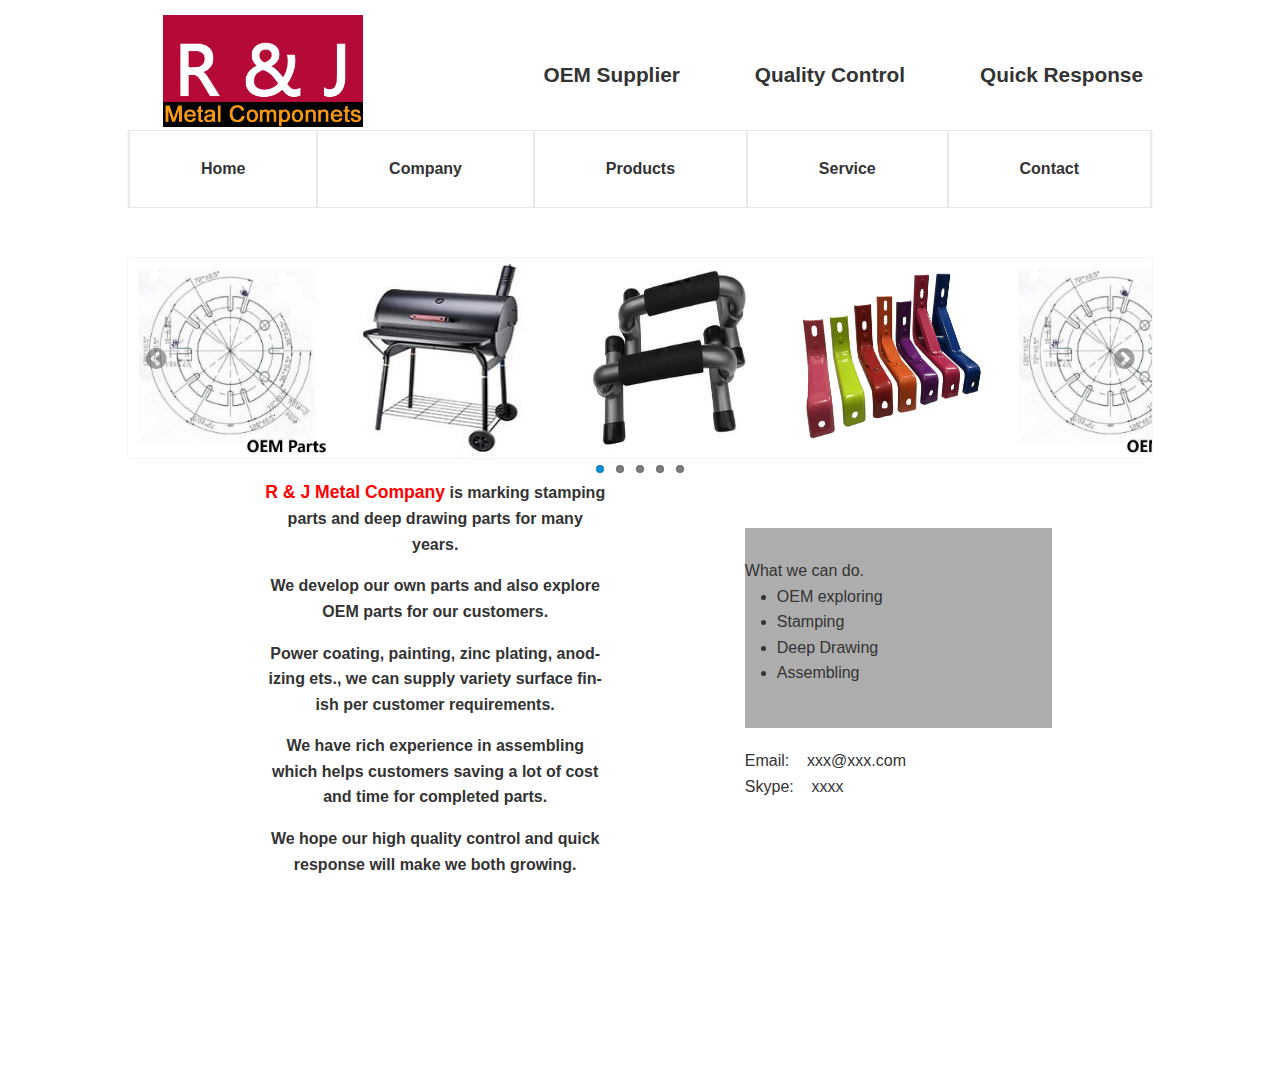
<file: index.html>
<!DOCTYPE html>
<html lang="en">
<head>
    <meta charset="UTF-8">
    <meta name="viewport" content="width=device-width, initial-scale=1.0">
    <meta http-equiv="X-UA-Compatible" content="ie=edge">
    <title>R & J Metal Company</title>
    <link rel="icon" href="resources/images/portal/rj_logo.ico" type="image/x-icon" />
    <link rel="stylesheet" href="resources/css/amazeui.css"/>
    <link rel="stylesheet" href="resources/css/common.min.css"/>
    <link rel="stylesheet" href="resources/css/portal.min.css"/>
    <link rel="stylesheet" href="resources/css/portal.css"/>
</head>

<body>

<div class="layout">
    <!--===========layout-header================-->
    <div class="layout-header am-hide-sm-only" id="pc_menu">

        <div class="header-box" data-am-sticky>
            <!--header start-->
            <div class="container" style="height: 100px;">
                <div class="header">
                    <div class="am-g">
                        <div class="am-u-lg-2 am-u-sm-12" style="margin-left: 20px;">
                            <div class="logo" style="margin-top: -10px;">
                                <a href=""><img src="resources/images/portal/RJ_LOGO.jpg" alt=""/></a>
                            </div>
                        </div>
                        <div class="am-u-md-10">
                            <div class="header-right am-fr">
                                <div class="header-contact">
                                    <div class="header_contacts--item">
                                        <div class="contact_mini title_right">
                                            OEM Supplier
                                        </div>
                                    </div>
                                    <div class="header_contacts--item">
                                        <div class="contact_mini title_right">
                                            Quality Control
                                        </div>
                                    </div>
                                    <div class="header_contacts--item">
                                        <div class="contact_mini title_right">
                                            Quick Response
                                        </div>
                                    </div>
                                </div>
                            </div>
                        </div>
                    </div>
                </div>
            </div>
            <!--header end-->

            <!--nav start-->
            <div class="nav-contain" style="margin-top: 30px;">
                <div class="nav-inner">
                    <ul class="am-nav am-nav-pills am-nav-justify">
                        <li class="menu_active"><a href="html/homepage.html" target="mainframe">Home</a></li>
                        <li><a href="html/company.html" target="mainframe">Company</a></li>
                        <li><a href="html/products.html" target="mainframe">Products</a></li>
                        <li><a href="html/za_aboutus.html" target="mainframe">Service</a></li>
                        <li><a href="html/contact.html" target="mainframe">Contact</a></li>
                    </ul>
                </div>
            </div>
            <!--nav end-->

        </div>
    </div>

    <!--mobile header start-->
    <div class="m-header" id="mobile_menu">
        <div class="am-g am-show-sm-only">
            <div class="am-u-sm-2">
                <div class="menu-bars">
                    <a href="#doc-oc-demo1" data-am-offcanvas="{effect: 'push'}"><i
                            class="am-menu-toggle-icon am-icon-bars"></i></a>
                    <!-- 侧边栏内容 -->
                    <nav data-am-widget="menu" class="am-menu  am-menu-offcanvas1" data-am-menu-offcanvas>
                        <a href="javascript: void(0)" class="am-menu-toggle"></a>

                        <div class="am-offcanvas">
                            <div class="am-offcanvas-bar">
                                <ul class="am-menu-nav am-avg-sm-1">
                                    <li><a href="html/homepage.html" class="" target="mainframe">Home</a></li>
                                    <li class=""><a href="html/company.html" class="" target="mainframe">Company</a></li>
                                    <li class=""><a href="html/products.html" class="" target="mainframe">Products</a></li>
                                    <li class=""><a href="html/za_aboutus.html" class="" target="mainframe">Service</a></li>
                                    <li class=""><a href="html/contact.html" class="" target="mainframe">Contact</a></li>
                                </ul>

                            </div>
                        </div>
                    </nav>

                </div>
            </div>
            <div class="am-u-sm-5 am-u-end">
                <div class="m-logo">
                    <a href=""><img src="resources/images/portal/RJ_LOGO.jpg" alt=""></a>
                </div>
            </div>
        </div>
        <!--mobile header end-->
    </div>
</div>

<div>
    <iframe src="html/homepage.html" id="mainframe" name="mainframe" scrolling="no" onload="portal.frameLoad()"
            frameborder="0" width="100%"></iframe>
</div>


<!--===========layout-footer================-->
<div class="layout-footer" style="margin-top: -7px;">
    <div class="footer">
        <div style="background-color:#383d61" class="footer--bg"></div>
        <div class="footer--inner">
            <div class="container" style="text-align: center;">
                <div class="footer_main">
                    <div class="am-g">
                        <div class="">
                            <div class="footer_main--column">
                                <!--<strong class="footer_main&#45;&#45;column_title">Abount Us</strong>-->
                                <div class="footer_about">
                                    <div class="footer_about--text">
                                        Stampling & Draw Parts Supplier
                                    </div>
                                    <div class="footer_about--text">
                                        R & J Metal Components
                                    </div>
                                    <div class="footer_about--text">
                                        Email : rjMetal@aliyun.com;sylvia.qian@aliyun.com
                                    </div>
                                </div>
                            </div>
                        </div>


                    </div>
                </div>
            </div>
        </div>
    </div>
</div>


</body>

<script src="resources/js/jquery-2.1.0.js" charset="utf-8"></script>
<script src="resources/js/common.js" charset="utf-8"></script>
<script src="resources/js/mainframe.js" charset="utf-8"></script>
<script src="resources/js/amazeui.js" charset="utf-8"></script>
</html>
</file>
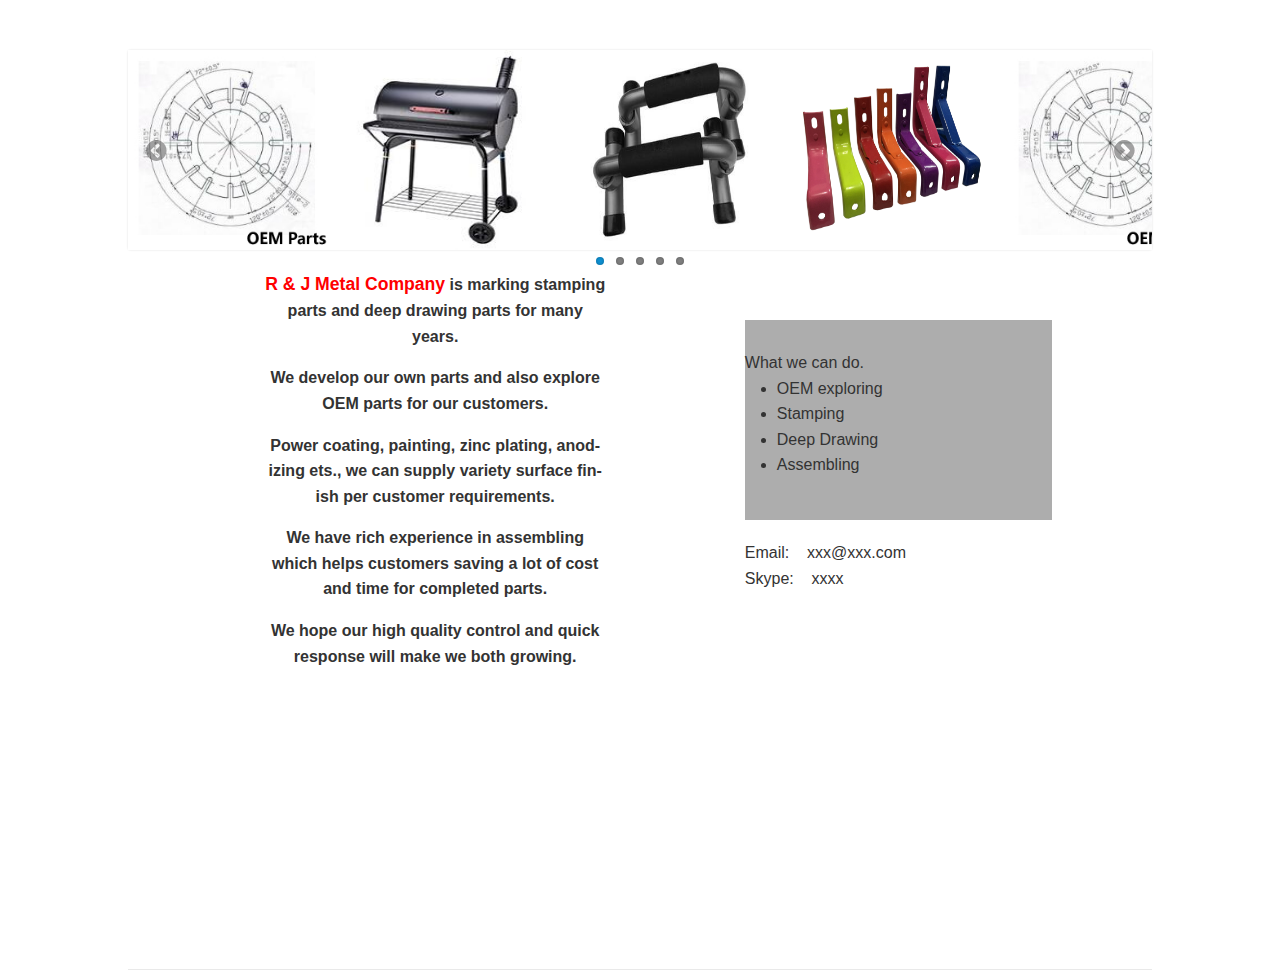
<file: html/homepage.html>
<!DOCTYPE html>
<html lang="en">
<head>
    <meta charset="UTF-8">
    <meta name="viewport" content="width=device-width, initial-scale=1.0">
    <meta http-equiv="X-UA-Compatible" content="ie=edge">
    <title>R & J Metal Company</title>
    <link rel="stylesheet" href="../resources/css/amazeui.css" />
    <link rel="stylesheet" href="../resources/css/common.min.css" />
    <link rel="stylesheet" href="../resources/css/portal_main.css" />
</head>

<body>

<div class="main_content">
    <div class="layout">

        <div class="am-slider am-slider-default am-slider-carousel"
                data-am-flexslider="{itemWidth: 200, itemMargin: 20, slideshow: true,animationLoop: true,slideshowSpeed: 3000}">
            <ul class="am-slides">
                <li><img src="../resources/images/portal/products/OEM_Parts.jpg" border="8" height="200"/></li>
                <li><img src="../resources/images/portal/products/barbecue.jpg" border="8" height="200"/></li>
                <li><img src="../resources/images/portal/products/Fitness.jpg" border="8" height="200"/></li>
                <li><img src="../resources/images/portal/products/bicycle_parts.JPG" border="8" height="200"/></li>
                <li><img src="../resources/images/portal/products/OEM_Parts.jpg" border="8" height="200"/></li>
                <li><img src="../resources/images/portal/products/barbecue.jpg" border="8" height="200"/></li>
                <li><img src="../resources/images/portal/products/Fitness.jpg" border="8" height="200"/></li>
                <li><img src="../resources/images/portal/products/bicycle_parts.JPG" border="8" height="200"/></li>
                <li><img src="../resources/images/portal/products/OEM_Parts.jpg" border="8" height="200"/></li>
                <li><img src="../resources/images/portal/products/barbecue.jpg" border="8" height="200"/></li>
                <li><img src="../resources/images/portal/products/Fitness.jpg" border="8" height="200"/></li>
                <li><img src="../resources/images/portal/products/bicycle_parts.JPG" border="8" height="200"/></li>
                <li><img src="../resources/images/portal/products/OEM_Parts.jpg" border="8" height="200"/></li>
                <li><img src="../resources/images/portal/products/barbecue.jpg" border="8" height="200"/></li>
                <li><img src="../resources/images/portal/products/Fitness.jpg" border="8" height="200"/></li>
                <li><img src="../resources/images/portal/products/bicycle_parts.JPG" border="8" height="200"/></li>
                <li><img src="../resources/images/portal/products/OEM_Parts.jpg" border="8" height="200"/></li>
                <li><img src="../resources/images/portal/products/barbecue.jpg" border="8" height="200"/></li>
                <li><img src="../resources/images/portal/products/Fitness.jpg" border="8" height="200"/></li>
                <li><img src="../resources/images/portal/products/bicycle_parts.JPG" border="8" height="200"/></li>
                <li><img src="../resources/images/portal/products/OEM_Parts.jpg" border="8" height="200"/></li>
                <li><img src="../resources/images/portal/products/barbecue.jpg" border="8" height="200"/></li>
                <li><img src="../resources/images/portal/products/Fitness.jpg" border="8" height="200"/></li>
                <li><img src="../resources/images/portal/products/bicycle_parts.JPG" border="8" height="200"/></li>
            </ul>
        </div>
    </div>

    <!--介绍-->
    <div class="home_introduction">
        <div class="left_section">
            <div class="text">
                <p class="section--description">
                    <span>R & J Metal Company</span> is marking stamping<br>
                    parts and deep drawing parts for many<br>
                    years.
                </p>
                <p class="section--description">
                    We develop our own parts and also explore<br>
                    OEM parts for our customers.
                </p>
                <p class="section--description">
                    Power coating, painting, zinc plating, anod-<br>
                    izing ets., we can supply variety surface fin-<br>
                    ish per customer requirements.
                </p>
                <p class="section--description">
                    We have rich experience in assembling<br>
                    which helps customers saving a lot of cost<br>
                    and time for completed parts.
                </p>
                <p class="section--description">
                    We hope our high quality control and quick<br>
                    response will make we both growing.
                </p>
            </div>
        </div>

        <div class="right_section">
            <div class="right_section_top">
                <div class="title">
                    What we can do.
                </div>
                <div>
                    <ul>
                        <li>OEM exploring</li>
                        <li>Stamping</li>
                        <li>Deep Drawing</li>
                        <li>Assembling</li>
                    </ul>
                </div>
            </div>

            <div class="right_section_bottom">
                <p>
                    <span>Email:</span>&nbsp;&nbsp;&nbsp;&nbsp;xxx@xxx.com<br>
                    <span>Skype:</span>&nbsp;&nbsp;&nbsp;&nbsp;xxxx
                </p>
            </div>
        </div>
    </div>

</div>

<script src="../resources/js/jquery-2.1.0.js" charset="utf-8"></script>
<script src="../resources/js/amazeui.js" charset="utf-8"></script>
</body>


</html>
</file>
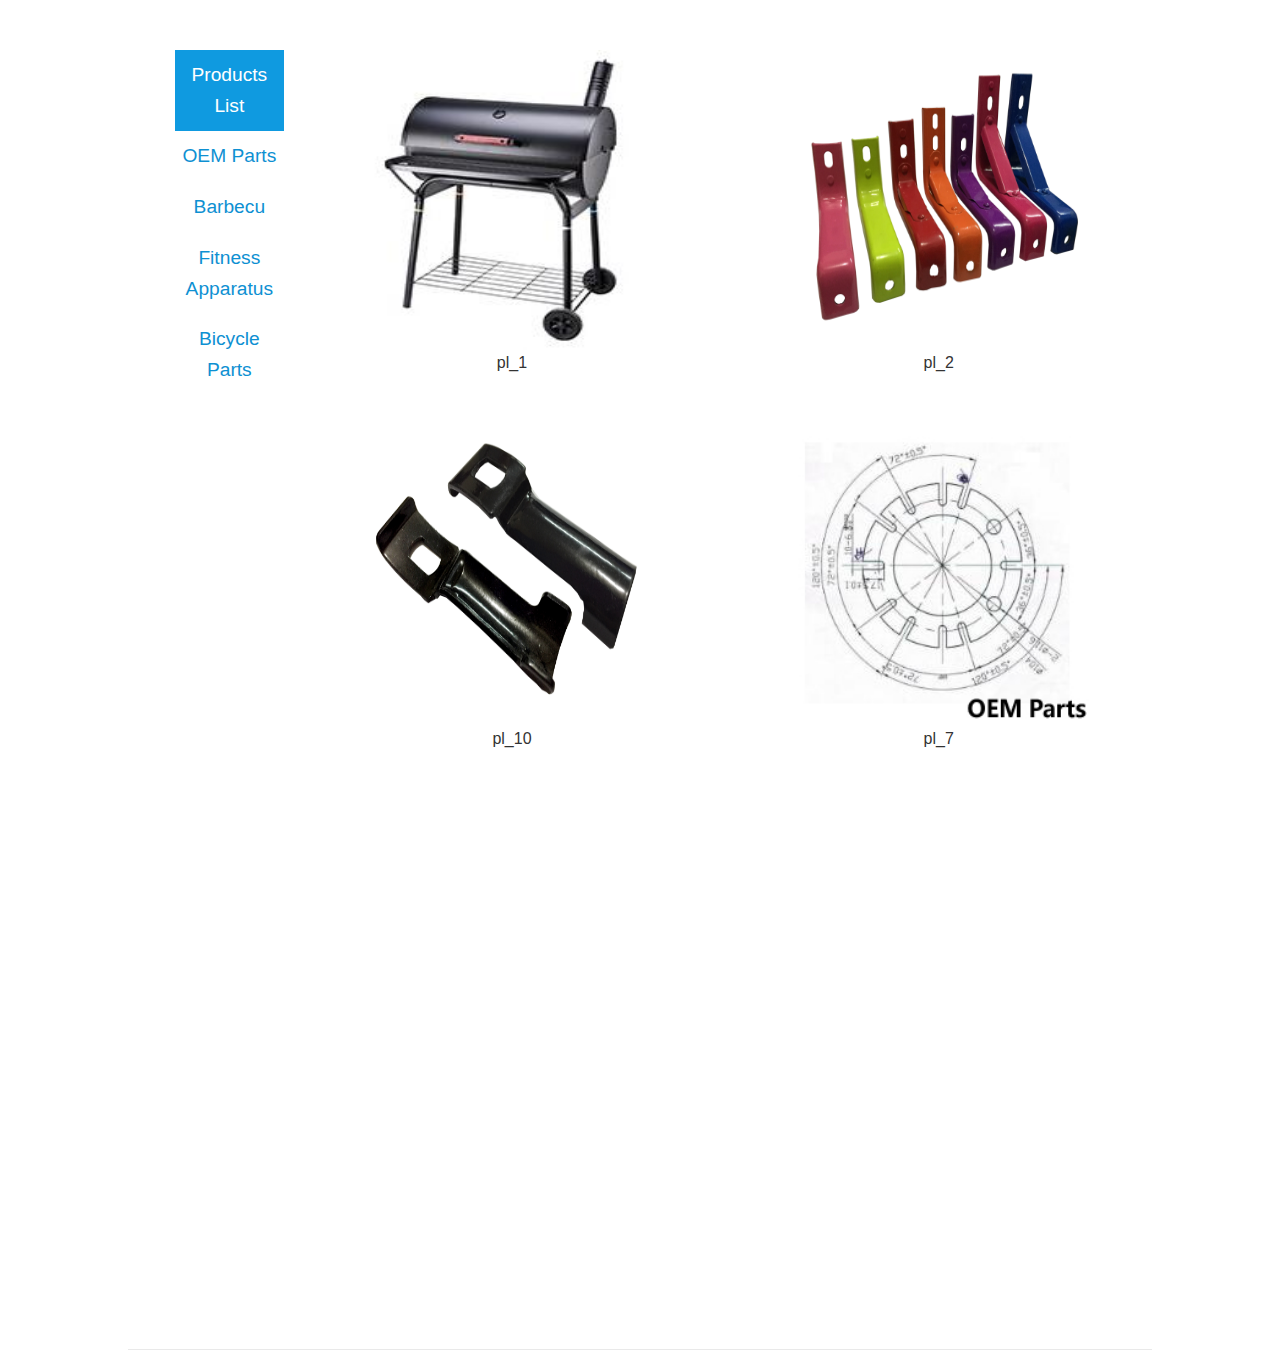
<file: html/products.html>
<!DOCTYPE html>
<html lang="en">
<head>
    <meta charset="UTF-8">
    <meta name="viewport" content="width=device-width, initial-scale=1.0">
    <meta http-equiv="X-UA-Compatible" content="ie=edge">
    <title>R & J Metal Company</title>
    <link rel="stylesheet" href="../resources/css/amazeui.css" />
    <link rel="stylesheet" href="../resources/css/common.min.css" />
    <link rel="stylesheet" href="../resources/css/portal_main.css" />
</head>

<body>

<div class="main_content">
    <div class="products_introduction">

        <div class="am-g">
            <!--菜单 -->
            <div class="am-u-sm-2 menu">
                <ul>
                    <li class="menu_active" data-url="pl"><a href="#"> Products List</a></li>
                    <li data-url="op"><a href="#"> OEM Parts</a></li>
                    <li data-url="bb"><a href="#"> Barbecu</a></li>
                    <li data-url="fa"><a href="#"> Fitness Apparatus</a></li>
                    <li data-url="bp"><a href="#"> Bicycle Parts</a></li>
                </ul>

            </div>

            <!--图片-->
            <div class="am-u-sm-10 image_content">

                <!--<div class="am-g item">-->
                    <!--<div class="am-u-sm-6">-->
                        <!--<img class="am-radius" alt="" src="../resources/images/portal/products/OEM_Parts.jpg" width="300" height="300" />-->
                        <!--<br>OEM Parts-->
                    <!--</div>-->

                    <!--<div class="am-u-sm-6">-->
                        <!--<img class="am-radius" alt="" src="../resources/images/portal/products/barbecue.jpg" width="300" height="300" />-->
                        <!--<br>Barbecu-->
                    <!--</div>-->
                <!--</div>-->

                <!--<div class="am-g item">-->
                    <!--<div class="am-u-sm-6">-->
                        <!--<img class="am-radius" alt="" src="../resources/images/portal/products/Fitness.jpg" width="300" height="300" />-->
                        <!--<br>Fitness Apparatus-->
                    <!--</div>-->

                    <!--<div class="am-u-sm-6">-->
                        <!--<img class="am-radius" alt="" src="../resources/images/portal/products/bicycle_parts.JPG" width="300" height="300" />-->
                        <!--<br>Bicycle Parts-->
                    <!--</div>-->
                <!--</div>-->

                <!--<div class="am-g item">-->
                    <!--<div class="am-u-sm-6">-->
                        <!--<img class="am-radius" alt="" src="../resources/images/portal/products/OEM_Parts.jpg" width="300" height="300" />-->
                        <!--<br>OEM Parts-->
                    <!--</div>-->

                    <!--<div class="am-u-sm-6">-->
                        <!--<img class="am-radius" alt="" src="../resources/images/portal/products/barbecue.jpg" width="300" height="300" />-->
                        <!--<br>Barbecu-->
                    <!--</div>-->
                <!--</div>-->

            </div>

            <div style="clear: both;"></div>

            <div class="page">
                <!--<ul class="am-pagination am-pagination-centered">-->
                    <!--<li class="am-disabled"><a href="#">&laquo;</a></li>-->
                    <!--<li class="am-active"><a href="#">1</a></li>-->
                    <!--<li><a href="#">2</a></li>-->
                    <!--<li><a href="#">3</a></li>-->
                    <!--<li><a href="#">4</a></li>-->
                    <!--<li><a href="#">5</a></li>-->
                    <!--<li><a href="#">&raquo;</a></li>-->
                <!--</ul>-->
            </div>

        </div>

    </div>


</div>

<script src="../resources/js/jquery-2.1.0.js" charset="utf-8"></script>
<script src="../resources/js/amazeui.js" charset="utf-8"></script>
<script src="../resources/js/datasource.js" charset="utf-8"></script>
<script src="../resources/js/products.js" charset="utf-8"></script>
</body>


</html>
</file>
<file: resources/css/portal.css>
.title_right {
    font-weight: 600;
    font-size: 1.3em;
}

.layout{
    width: 80%;
    margin: 0 auto;
}
.layout .nav-contain ul{
    font-size: 1.0em;
    font-weight: 600;
}

.layout .nav-contain ul li{
    border-left:1px solid #e9e9e9;
    border-right:1px solid #e9e9e9;
}
</file>
<file: resources/css/portal_main.css>
/*homepage*/
.main_content{
    margin-top: 50px;
}

.main_content .layout{
    width: 80%;
    margin: 0 auto;
}

.main_content .home_introduction{
    border-bottom: 1px solid #e9e9e9;
    width: 80%;
    margin: 0 auto;
    height: 700px;
}

.main_content .home_introduction .left_section{
    float: left;
    width: 60%;
    text-align: center;
}

.main_content .home_introduction .left_section .text{
    font-weight: 600;
}

.main_content .home_introduction .left_section .text .section--description span{
    color: #ff0000;
    font-weight: 700;
    font-size: 1.1em;
}

.main_content .home_introduction .right_section{
    margin-right: 100px;
    padding-top: 50px;
    width: 30%;
    float: right;
}

.main_content .home_introduction .right_section .right_section_top{
    background-color: #adadad;
    height: 200px;
}

.main_content .home_introduction .right_section .right_section_top .title{
    padding-top : 30px;
}

.main_content .home_introduction .right_section .right_section_bottom{
    margin-top: 20px;
}

/* company */
.main_content .comp_introduction{
    border-bottom: 1px solid #e9e9e9;
    width: 60%;
    margin: 0 auto;
    height: 1000px;
}

.main_content .comp_introduction .company_name{
    color: #ff0000;
    font-weight: 800;
    font-size:1.2em;
    padding: 20px 0 10px 0;
}

.main_content .comp_introduction .comp_intr_item{
    padding-top: 20px;
}
.main_content .comp_introduction .comp_intr_item .list{
    margin-left: 90px;
}
.main_content .comp_introduction .comp_intr_item .item{
    font-weight: 700;
    width: 120px;
}
.main_content .comp_introduction .comp_intr_item ul li{
    list-style-type:none;
}

/* contact */
.main_content .layout .contact_img{
    margin: 0 auto;
    width: 50%;
    padding-bottom: 20px;
}

.main_content .contact_introduction{
    border-bottom: 1px solid #e9e9e9;
    width: 60%;
    margin: 0 auto;
    height: 400px;
    text-align: center;
}

.main_content .contact_introduction .title{
    color: #ff0000;
    font-weight: 800;
    font-size:1.6em;
    padding: 20px 0 10px 0;
}

/* products */
.main_content .products_introduction{
    border-bottom: 1px solid #e9e9e9;
    width: 80%;
    margin: 0 auto;
    height: 1300px;
}

.main_content .products_introduction .menu{
    text-align: center;
    vertical-align:middle;
}
.main_content .products_introduction .menu ul li{
    list-style-type:none;
    padding: 10px 0 10px 0px;
    font-size: 1.2em;
}

.main_content .products_introduction .menu ul .menu_active{
    background-color: #0f9ae0;
}

.main_content .products_introduction .menu ul .menu_active a{
    color: #ffffff;
}

.main_content .products_introduction .menu ul li:hover{
    color: #939393;
    cursor: pointer;
}

.main_content .products_introduction .image_content{
    text-align: center;
}

.main_content .products_introduction .image_content .item{
    padding-bottom: 50px;
}
.main_content .products_introduction .page{
    width: 80%;
    margin: 0 auto;
    text-align: center;
}
</file>
<file: resources/css/common.min.css>
@media (min-width: 1200px) {
    .container {
        width: 1170px !important;
        margin: 0 auto
    }
}

.header-box {
    background: #fff
}

.topbar {
    width: 100%;
    background-color: #7c6aa6
}

.topbar .container .am-g {
    padding: 3px 0;
    font-size: 15px;
    color: #fff
}

.topbar .container .am-g .topbar-left {
    font-size: 15px
}

.topbar .container .am-g .topbar-left .am-icon-globe {
    font-size: 23px
}

.topbar .container .am-g .topbar-left .am-btn-primary {
    color: #fff;
    background-color: #7c6aa6;
    border-color: #7c6aa6
}

.topbar .container .am-g .topbar-left .am-btn {
    padding: 0;
    line-height: 1;
    margin-top: -10px
}

.topbar .container .am-g .topbar-right {
    line-height: 34px;
    width: 75%
}

.topbar .container .am-g .topbar-right i {
    opacity: .3;
    margin: 0 5px
}

.topbar .container .am-g .topbar-right a {
    color: #fff;
    font-size: 14px;
    margin: 4px
}

.topbar .container .am-g .topbar-right a:nth-of-type(1) {
    margin-left: 20px
}

@media screen and (max-width: 640px) {
    .m-header .m-logo {
        width: 150px;
        margin: 8px auto
    }

    .m-header .m-logo img {
        width: 150px;
        margin: 0 auto
    }

    .m-header .am-offcanvas-bar {
        width: 320px;
        background: #383d61
    }

    .m-header .am-icon-bars {
        font-size: 30px;
        color: #262626
    }

    .m-header {
        padding: 10px 0;
        background: #fFF
    }

    .am-menu-offcanvas1 .am-menu-nav > li > a:focus, .m-header .am-menu-offcanvas1 .am-menu-nav > .am-open > a, .m-header .am-menu-offcanvas1 .am-menu-nav > li > a:hover {
        background-color: #383d61 !important;
        color: #fff;
        outline: 0
    }

    .m-header .am-menu-offcanvas1 .am-menu-sub {
        background-color: #383d61 !important
    }

    .m-header .am-menu-sub {
        padding: 0
    }

    .m-header .am-menu-sub li {
        border-top: 1px solid rgba(0, 0, 0, .3);
        -webkit-box-shadow: inset 0 1px 0 rgba(255, 255, 255, .05);
        box-shadow: inset 0 1px 0 rgba(255, 255, 255, .05);
        text-shadow: 0 1px 0 rgba(0, 0, 0, .5);
        padding-left: 36px
    }

    .m-header .am-menu-offcanvas1 .am-menu-nav > li > a {
        color: #fff
    }

    .m-header .am-menu-sub li a {
        color: rgba(255, 255, 255, .3);
        text-shadow: none !important
    }

    .m-header .nav-icon::before {
        margin-left: -14px;
        margin-right: 5px
    }

    .m-header .nav-icon-globe::before {
        content: "\f0ac"
    }

    .m-header .nav-share-contain {
        height: 44px;
        line-height: 44px;
        text-indent: 9px;
        padding: 0;
        position: relative;
        color: #ccc;
        border-top: 1px solid rgba(0, 0, 0, .3);
        -webkit-box-shadow: inset 0 1px 0 rgba(255, 255, 255, .05);
        box-shadow: inset 0 1px 0 rgba(255, 255, 255, .05);
        text-shadow: 0 1px 0 rgba(0, 0, 0, .5)
    }
}

.header {
    padding: 25px 0
}

.header .logo {
    height: 43px
}

.header .logo img {
    width: 200px
}

.header .header-right {
    text-align: center
}

.header .header-right .header-contact {
    float: left;
    text-align: center;
    padding: 0 100px 0 0
}

.header .header-right .header-contact .header_contacts--item {
    float: left;
    vertical-align: middle
}

.header .header-right .header-contact .header_contacts--item .contact_mini {
    position: relative;
    padding: 0 40px 0 35px
}

.header .header-right .header-contact .header_contacts--item .contact_mini strong {
    display: block;
    font-size: 15px;
    font-weight: 600;
    text-align: left
}

.header .header-right .header-contact .header_contacts--item .contact_mini .contact-icon {
    font-size: 26px;
    position: absolute;
    top: 50%;
    transform: translate(0, -50%);
    left: 0
}

.header .header-right .header-contact .header_contacts--item .contact_mini span {
    font-size: 12px;
    color: #969696;
    display: block;
    text-align: left
}

.header .header-right .contact-btn {
    float: right
}

.header .header-right .contact-btn .am-btn-secondary {
    color: #59bcdb;
    background-color: #fff;
    border-color: #59bcdb
}

.header .header-right .contact-btn .am-btn-secondary:hover {
    background-color: #59bcdb;
    color: #fff
}

.nav-contain {
    width: 100%;
    border: 1px solid #e9e9e9;
    box-shadow: 0 1px 3px #e9e9e9
}

.nav-contain .nav-inner {
    max-width: 1140px;
    margin: 0 auto
}

.nav-contain .nav-inner .am-nav li {
    padding: 25px 10px;
    list-style: none;
    position: relative
}

.nav-contain .nav-inner .am-nav li:hover .sub-menu {
    display: block
}

.nav-contain .nav-inner .am-nav li .sub-menu {
    display: none;
    padding-left: 0;
    position: absolute;
    box-shadow: 0 0 7px rgba(0, 0, 0, .15);
    top: 100%;
    left: 6px;
    z-index: 1000 !important;
    background: #fff;
    border-radius: 0 0 3px 3px;
    margin: 0
}

.nav-contain .nav-inner .am-nav li .sub-menu .menu-item {
    min-width: 208px;
    border-top: 1px solid #eaeaea;
    position: relative;
    padding: 15px 10px
}

.nav-contain .nav-inner .am-nav li .sub-menu .menu-item a {
    display: block;
    padding: 0 20px;
    text-align: center;
}

.nav-contain .nav-inner .am-nav li a {
    color: #333;
    padding: 0
}

.nav-contain .nav-inner .am-nav li a:hover {
    color: #6975a6;
    background: #fff
}

@font-face {
    font-family: fontawesome;
    src: url(../fonts/fontawesome-webfont.ttf), url(../fonts/fontawesome-webfont.woff)
}

.page-header {
    text-align: center;
    padding: 80px 0 92px;
    font-weight: 300;
    background: url(../images/pattern-dark.png) #383d61
}

.page-header .page-header-title {
    font-size: 60px;
    color: #fff;
    font-weight: 400
}

.breadcrumb-box {
    border-bottom: 1px solid #e9e9e9
}

.breadcrumb-box .am-breadcrumb {
    padding: 16px 0 0;
    margin-bottom: 1rem
}

.breadcrumb-box .am-breadcrumb li a {
    font-size: 14px;
    color: #262626
}

.breadcrumb-box .am-breadcrumb .am-active {
    color: # #6975a6
}

.section {
    padding: 100px 0
}

.section .section--header .section--title {
    font-size: 50px;
    font-weight: 300;
    text-align: center
}

.section .section--header .section--description {
    font-size: 20px;
    line-height: 30px;
    color: #9b9b9b;
    text-align: center;
    margin: 13px 0 0
}

@media screen and (max-width: 640px) {
    .section {
        padding: 50px 0 !important
    }

    .section .section--header {
        padding: 0 15px
    }

    .section .section--header .section--title {
        font-size: 30px !important
    }

    .section .section--header .section--description {
        font-size: 15px;
        line-height: 32px
    }

    .section--description {
        font-size: 16px
    }
}

.layout-footer .footer {
    width: 100%;
    background: url(../images/portal/footer_bg.jpg);
    background-size: cover;
    position: relative
}

.layout-footer .footer .am-u-md-3 {
    padding-left: 25px
}

.layout-footer .footer .footer--bg {
    position: absolute;
    width: 100%;
    height: 100%;
    opacity: .95;
    top: 0;
    left: 0
}

.layout-footer .footer .footer--inner {
    position: relative;
    z-index: 1
}

.layout-footer .footer .footer--inner .footer_main {
    position: relative
}

.layout-footer .footer .footer_main--column {
    /*margin: 50px 0 0*/
}

.layout-footer .footer .footer_main--column_title {
    color: #fff;
    font-size: 17px;
    line-height: 29px;
    font-weight: 700;
    display: block
}

.layout-footer .footer .footer_about {
    position: relative;
    padding: 17px 25px 0 0
}

.layout-footer .footer .footer_about--text {
    font-size: 15px;
    line-height: 25px;
    color: #fff;
    padding: 0 0 16px
}

.layout-footer .footer .footer_navigation {
    padding: 6px 15px 0 0
}

.layout-footer .footer .footer_navigation--item {
    display: block;
    position: relative;
    padding: 12px 25px 12px 0;
    text-align: left;
    border-bottom: 1px solid rgba(255, 255, 255, .1)
}

.layout-footer .footer .footer_navigation--item::before {
    position: absolute;
    content: "\f054";
    display: block;
    right: 10px;
    top: 50%;
    transform: translate(0, -50%);
    margin-top: 3px;
    color: #fff;
    font-size: 12px;
    font-family: fontawesome
}

.layout-footer .footer .footer_navigation--link {
    color: #fff;
    font-size: 15px;
    line-height: 22px
}

.layout-footer .footer .footer_navigation--link:hover {
    text-decoration: underline
}

.layout-footer .footer .footer_contact_info {
    padding: 5px 0 0
}

.layout-footer .footer .footer_contact_info--item {
    padding: 10px 0;
    position: relative;
    color: #fff;
    font-size: 15px;
    line-height: 25px;
    list-style: none
}

.layout-footer .footer .footer_contact_info--item i {
    display: block;
    position: absolute;
    left: -2px;
    top: 12px
}

.layout-footer .footer .footer_contact_info--item span {
    display: inline-block;
    vertical-align: text-top;
    padding: 0 0 0 28px
}

.contact_card {
    background: #fff;
    border: 1px solid #e9e9e9;
    border-radius: 3px;
    position: relative;
    text-align: center;
    padding: 138px 0 48px;
    margin: 30px
}

.contact_card .contact_card--icon {
    position: absolute;
    font-size: 56px;
    display: block;
    top: 37px;
    left: 50%;
    transform: translate(-50%, 0);
    color: #59bcdb
}

.contact_card .contact_card--title {
    font-size: 20px;
    display: inline-block
}

.contact_card .contact_card--text {
    padding: 0 0 10px;
    color: #969696;
    font-size: 16px;
    line-height: 23px
}

.contact_card .contact_card--text a {
    color: #969696
}

.contact_card .am-btn-secondary {
    background-color: transparent;
    color: #59bcdb;
    border-color: #59bcdb;
    border-width: 2px;
    padding: 12px 18px
}

.contact_card .am-btn-secondary:hover {
    background-color: #59bcdb;
    color: #fff
}

.copyright{
    text-align: center;
    padding: 30px 0 30px 0;
}
</file>
<file: resources/css/portal.min.css>
.index-page{width:100%;border-bottom:1px solid #e9e9e9}.index-page div[class^=am-tab-pane]{padding:0}.index-page [data-am-widget=tabs]{margin:0}.index-page .index-banner{width:100%;height:498px;background:url(../images/index/slide_simple_bg.jpg);background-size:cover}.index-page .index-banner .index-mask{height:100%;background:rgba(0,0,0,.5);text-align:center;color:#fff;padding:140px 0 0}.index-tab,.index-tab .am-active a{background-color:#fff!important}.index-page .index-banner .slide_simple--title{font-size:46px;color:#fff;font-weight:400}.index-page .index-banner .slide_simple--text{font-size:18px;line-height:36px;opacity:.6;margin:28px 0 0}.index-page .index-banner .slide_simple--buttons{margin-top:20px}.index-page .index-banner .slide_simple--buttons button{font-size:16px;letter-spacing:2px;padding:9px 25px;border-radius:17px}.index-tab{width:1170px!important;margin:0 auto!important}.index-tab .am-active{border-bottom:4px solid #59bcdb}.index-tab a{position:relative;margin:10px 0 10px 10px;border-right:1px solid #e9e9e9}.index-tab a i{margin-top:20px;color:#59bcdb;font-size:38px}.index-tab a strong{font-size:16px;display:inline-block;color:#262626;margin-top:7px}.index-tab a p{color:#969696;font-size:14px;margin-bottom:0;margin-top:-10px}@media screen and (max-width:640px){.index-page .index-banner{height:auto}.index-page .index-banner .slide_simple--buttons{margin-bottom:20px}.index-page .index-tab{width:100%!important}.index-page .index-tab li{display:none!important}.index-page .index-tab .am-active{display:block!important}}.index-container{margin-top:50px}.index-container .features_item--title{font-size:16px;color:#262626;margin:20px 0 -10px}.index-container .features_item--text{font-size:15px;line-height:23px;color:#969696}.index-container .index-more{text-align:center;padding:70px 0 0}.index-container .index-more .am-btn-secondary{padding:10px 26px;border-radius:23px;background-color:#59bcdb;border-color:#59bcdb}.promo_detailed{position:relative;min-height:500px;background:#fafafa}.promo_detailed .promo_detailed-container{position:relative;z-index:10;height:100%}.promo_detailed .am-g{margin-left:-15px;margin-right:-15px}.promo_detailed .am-g .promo_detailed--list{padding:0 0 1px}.promo_detailed .am-g .promo_detailed--list .promo_detailed--list_item{position:relative;padding:0 100px 0 80px;margin-top:41px;list-style:none}.promo_detailed .am-g .promo_detailed--list .promo_detailed--list_item .promo_detailed--list_item_icon{display:block;top:9px;left:0;border:2px solid #ed5151;border-radius:3px;width:56px;height:56px;box-sizing:border-box;position:absolute}.promo_detailed .am-g .promo_detailed--list .promo_detailed--list_item .promo_detailed--list_item_icon i{color:#ed5151;font-size:32px;top:50%;left:50%;margin-top:-2px;margin-left:8px}.promo_detailed .am-g .promo_detailed--list .promo_detailed--list_item dl,.promo_detailed .am-g .promo_detailed--list .promo_detailed--list_item dl dt{font-size:20px;color:#262626}.promo_detailed .am-g .promo_detailed--list .promo_detailed--list_item dl dd{font-size:16px;line-height:23px;color:#969696}.promo_detailed .promo_detailed--cta{padding:0 25px;position:relative;height:514px}.promo_detailed .promo_detailed--cta .promo_detailed--cta_wrap{position:absolute;top:50%;transform:translate(0,-50%);text-align:center}.promo_detailed .promo_detailed--cta .promo_detailed--cta_wrap .promo_detailed--cta_text{background:rgba(27,31,32,.7);border-radius:3px;padding:38px 20px 38px 28px;max-width:495px;color:#fff;font-size:20px;line-height:36px;font-weight:300;text-align:left}.promo_detailed .promo_detailed--cta .promo_detailed--cta_wrap .promo_detailed--cta_footer{padding-top:50px}.promo_detailed .promo_detailed-img{background-size:cover;width:50%;height:100%;background-color:#7d7e75;position:absolute;top:0;right:0}@media screen and (max-width:640px){.promo_detailed .promo_detailed--list{padding-left:15px!important}.promo_detailed .promo_detailed--list .promo_detailed--list_item{padding:0 0 0 80px!important}.promo_detailed .am-g{margin:0}.promo_detailed .am-g .am-u-md-6:nth-of-type(2){padding-right:0;padding-left:0}.index-container .index-more{padding:35px 0 0}.index-page .index-banner .index-mask{padding:70px 0 0}.index-page .index-banner .slide_simple--title{font-size:40px}.promo_detailed-img{width:100%!important;z-index:-1}.promo_detailed--cta_wrap{position:relative!important}.promo_detailed .promo_detailed--cta{height:420px}}.index-container .service_item{margin-top:30px;border:1px solid #e9e9e9;border-radius:3px;padding:82px 15px 48px;position:relative}.index-container .service_item .service_item--icon{font-size:58px;display:block;color:#59bcdb;position:absolute;top:9px;left:50%;transform:translate(-50%,0)}.index-container .service_item .service_item--title{font-size:20px;text-align:center;color:#262626}.index-container .service_item .service_item--text{font-size:16px;text-align:center;color:#969696;line-height:23px}.index-container .service_item .service_item--footer{padding-top:14px;text-align:center}.pricing_compare{position:relative;margin:48px 0 0;overflow:auto}.pricing_compare .pricing_compare--options{float:left;width:45%;margin:155px 0 0;border-top:1px solid #e9e9e9;padding-left:0}.pricing_compare .pricing_compare--options .pricing_compare--option{border-bottom:1px solid #e9e9e9;font-size:16px;line-height:70px;padding:0 0 0 65px;position:relative;background:#fff;list-style:none}.pricing_compare .pricing_compare--options .pricing_compare--option .pricing_compare--option_icon{position:absolute;top:50%;margin-top:-2px;left:33px;transform:translate(0,-50%);font-size:19px;color:#a8a8a8;line-height:1}.pricing_compare .pricing_compare--plans{float:left;width:55%;margin-top:48px}.pricing_compare .pricing_compare--plans .pricing_plan{float:left;width:33.3%;border:1px solid #e9e9e9;background:#fafafa;border-radius:3px}.pricing_compare .pricing_compare--plans .pricing_plan:first-child{border-bottom-right-radius:0;border-top-right-radius:0}.pricing_compare .pricing_compare--plans .pricing_plan .pricing_plan--header{text-align:center;padding:36px 0;height:154px}.pricing_compare .pricing_compare--plans .pricing_plan .pricing_plan--header .pricing_plan--title{display:block;font-size:18px;font-weight:300;text-transform:uppercase}.pricing_compare .pricing_compare--plans .pricing_plan .pricing_plan--header .pricing_plan--title b{font-weight:400}.pricing_compare .pricing_compare--plans .pricing_plan .pricing_plan--header .pricing_plan--label{background:#ed5151;isplay:inline-block;line-height:1;margin:-11px 0 25px;text-transform:uppercase;font-size:12px;font-weight:500;border-radius:100px;padding:5px 10px 4px}.pricing_compare .pricing_compare--plans .pricing_plan .pricing_plan--header .pricing_plan--price{display:block;font-size:40px;font-weight:300;color:rgba(38,38,38,.6);margin:24px 0 0}.pricing_compare .pricing_compare--plans .pricing_plan .pricing_plan--options{border-top:1px solid #e9e9e9;padding-left:0}.pricing_compare .pricing_compare--plans .pricing_plan .pricing_plan--options .pricing_plan--option{border-bottom:1px solid #e9e9e9;font-size:16px;color:#939393;text-align:center;line-height:68px;list-style:none}.pricing_compare .pricing_compare--plans .pricing_plan .pricing_plan--options .pricing_plan--option b{color:#262626}.pricing_compare .pricing_compare--plans .popular{margin:-46px -1px 0;border-bottom-left-radius:0;border-bottom-right-radius:0;background:#fff}.pricing_compare .pricing_compare--plans .popular .pricing_plan--header{height:200px}.pricing_compare .pricing_plan--footer{text-align:center;padding:40px 45px}.pricing_compare .pricing_plan--footer .am-btn-danger,.pricing_compare .pricing_plan--footer .am-btn-secondary{background-color:transparent;color:#59bcdb;border:2px solid #59bcdb;border-radius:3px}@media screen and (max-width:769px){.pricing_compare--options{margin-top:99px}}@media screen and (max-width:992px){.pricing_compare .pricing_compare--options{width:100%;position:absolute}.pricing_compare--option{border-bottom:1px solid #e9e9e9;font-size:16px;padding:0 0 0 65px;position:relative;background:#fff;line-height:56px;margin-bottom:67px}.pricing_compare--plans{float:none;width:100%!important}.pricing_plan--header{padding:18px 0!important}.pricing_plan--price{font-size:26px!important;margin:-15px 0 0!important}.pricing_plan--option b{font-size:14px}.pricing_compare .pricing_plan--footer{padding:20px 10px}.pricing_plan--footer .am-btn-secondary{padding:10px 12px}.pricing_compare .pricing_plan--option{padding-top:10px;margin-top:64px;height:74px;line-height:27px!important}.pricing_compare .pricing_plan--option b,.pricing_compare .pricing_plan--option strong{display:block}.pricing_compare .pricing_plan--options{margin-top:-47px}}@media (max-width:500px){.pricing_plan--title{font-size:14px}}.promo_banner-container{position:relative;background:url(../images/index/promo_banner_bg.jpg) 50% 0 no-repeat;background-size:cover;padding:0}.promo_banner-box{height:100%;background:rgba(0,0,0,.5);padding:83px 0 100px;color:#fff;text-align:center}.promo_banner-box .promo_banner--title{font-size:50px;font-weight:300}.promo_banner-box .promo_banner--text{font-size:18px;line-height:30px;opacity:.6;padding:32px 0 43px;font-weight:300}.promo_banner-box .promo_banner--footer .am-btn-secondary{border-radius:4px}@media screen and (max-width:640px){.section.promo_banner-container{padding:0!important}.promo_banner-box .promo_banner--title{font-size:34px!important}.promo_banner-box .promo_banner--text{font-size:16px}.promo_banner-box{padding:40px 0}.promo_banner-box .container{padding:0 20px}}.customer-logo{padding:7px 0}.customer-logo .am-g .am-u-md-2{text-align:center;display:inline-block}.customer-logo .am-g .am-u-md-2 a{width:100%;height:100px;display:block;display:table-cell;vertical-align:middle}.customer-logo .am-g .am-u-md-2 a img{width:100%;vertical-align:middle}.customer-logo .am-g .am-u-md-2 a img:nth-of-type(2){display:none}@media screen and (max-width:640px){.customer-logo .normal-logo{display:none}.customer-logo .am-active{display:block!important}}
</file>
